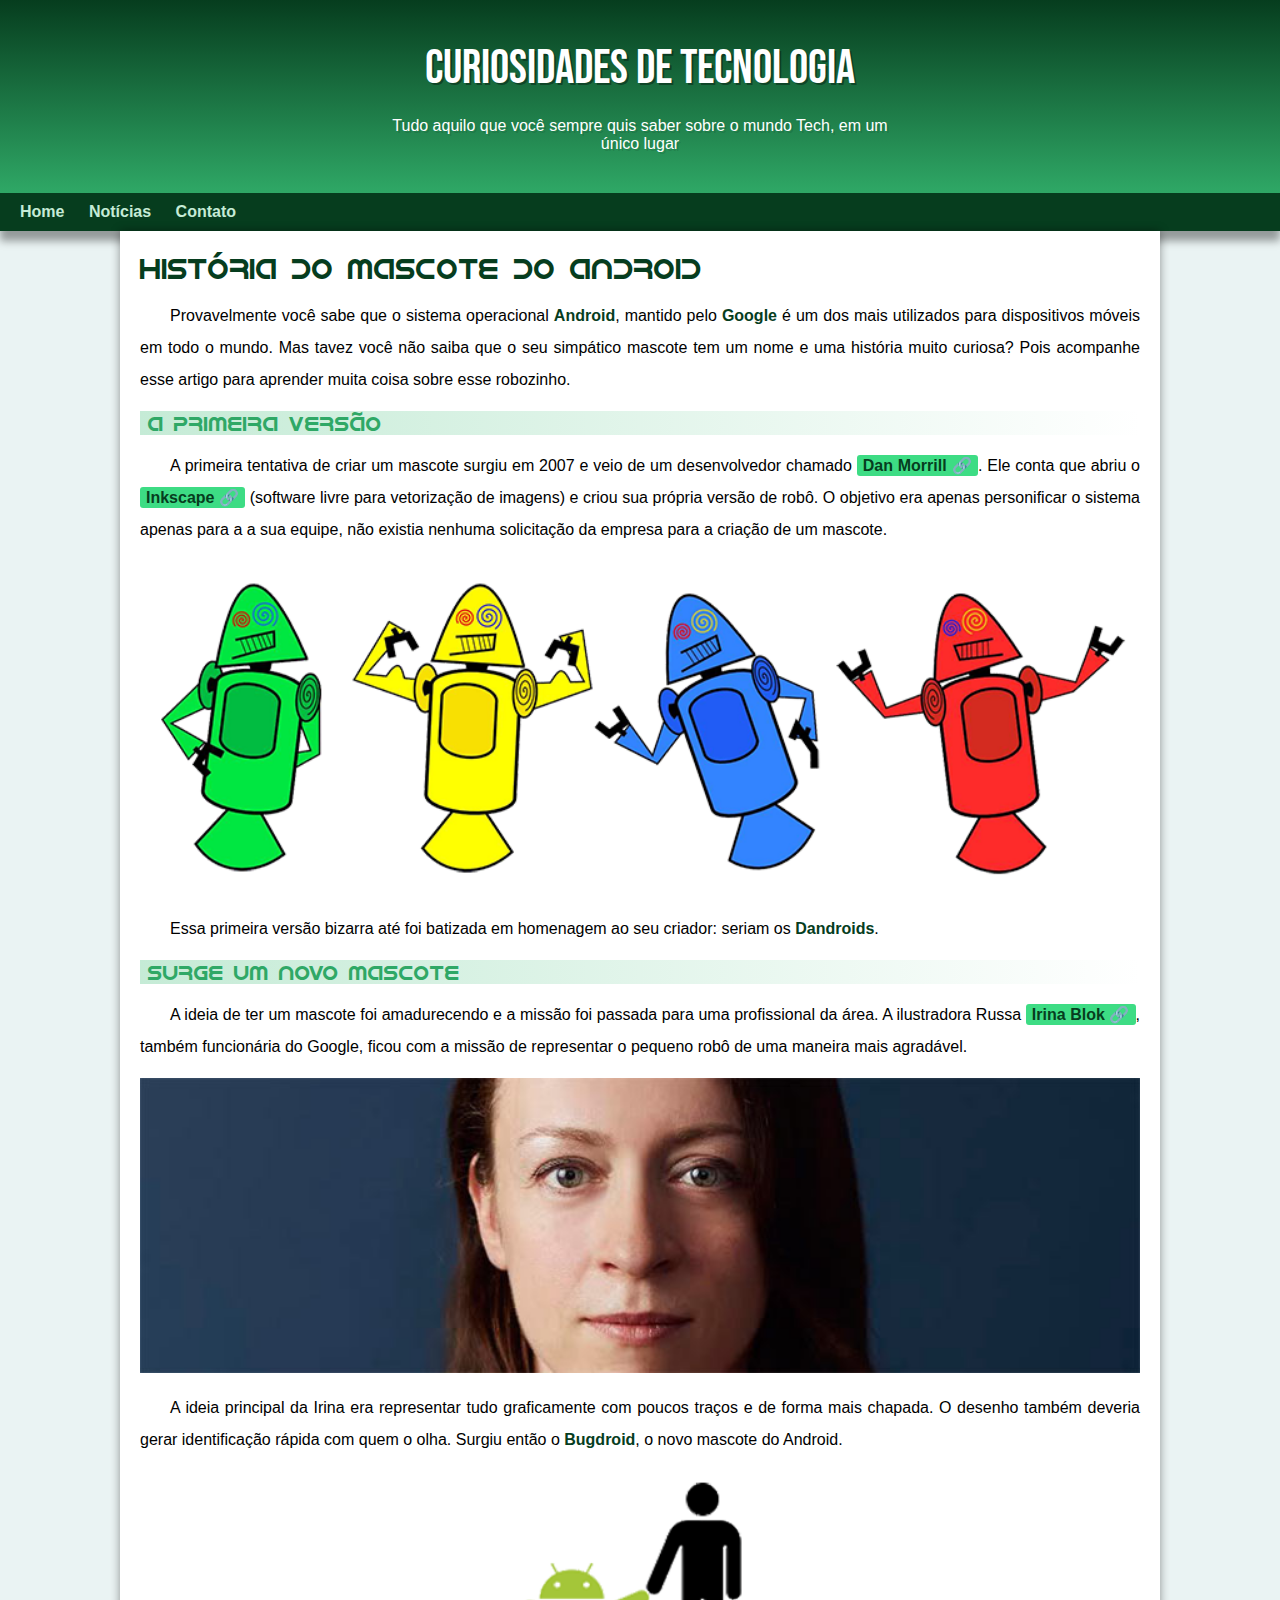
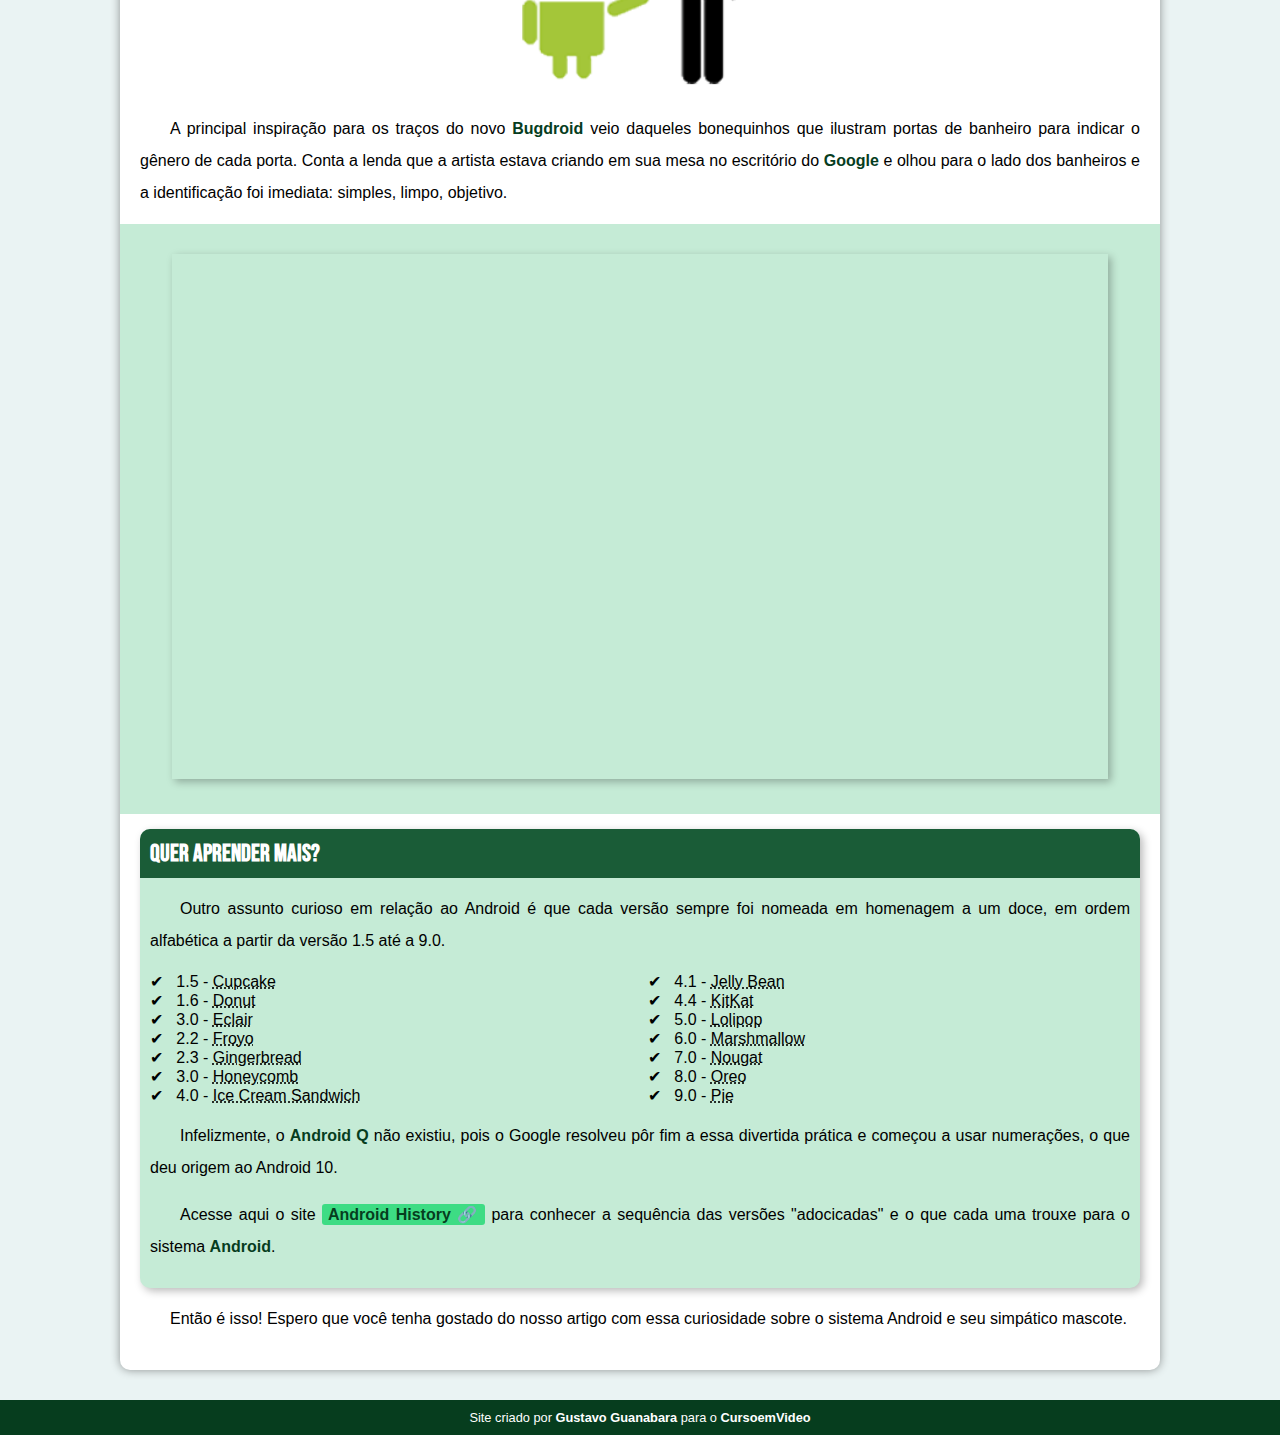
<file: index.html>
<!DOCTYPE html>
<html lang="pt-br">
<head>
    <meta charset="UTF-8">
    <meta http-equiv="X-UA-Compatible" content="IE=edge">
    <meta name="viewport" content="width=device-width, initial-scale=1.0">
    <title>Como surgiu o mascote do Android?</title>
    <link rel="shortcut icon" href="imagens/favicon.ico" type="image/x-icon">
    <link rel="stylesheet" href="estilo/style.css">
</head>
<body>
    <header>
        <h1>
            Curiosidades de Tecnologia
        </h1>
        <p>
            Tudo aquilo que você sempre quis saber sobre o mundo Tech, em um único lugar
        </p>
    </header>  
    <nav>
        <a href="#">Home</a>
        <a href="#">Notícias</a>
        <a href="#">Contato</a>
    </nav>
    <main>
        <article>
            <h1>
                História do Mascote do Android
            </h1>

            <p>
                Provavelmente você sabe que o sistema operacional <strong>Android</strong>, mantido pelo <strong>Google</strong> é um dos mais utilizados para dispositivos móveis em todo o mundo. Mas tavez você não saiba que o seu simpático mascote tem um nome e uma história muito curiosa? Pois acompanhe esse artigo para aprender muita coisa sobre esse robozinho.
            </p>

            <h2>
                A primeira versão
            </h2>

            <p>
                A primeira tentativa de criar um mascote surgiu em 2007 e veio de um desenvolvedor chamado <a href="https://androidcommunity.com/dan-morrill-shows-us-the-android-mascot-that-almost-was-20130103/" target="_blank"
                class="externo">Dan Morrill</a>. Ele conta que abriu o <a href="https://inkscape.org/pt-br/" target="_blank"
                class="externo">Inkscape</a> (software livre para vetorização de imagens) e criou sua própria versão de robô. O objetivo era apenas personificar o sistema apenas para a a sua equipe, não existia nenhuma solicitação da empresa para a criação de um mascote.
            </p>

            <picture>
                <source media="(max-width: 670px)" srcset="imagens/dan-droids-pq.png">
                <img src="imagens/dan-droids.png" alt="Primeiro mascote do Android">
            </picture>

            <p>
                Essa primeira versão bizarra até foi batizada em homenagem ao seu criador: seriam os <strong>Dandroids</strong>.
            </p>

            <h2>
                Surge um novo mascote
            </h2>

            <p>
                A ideia de ter um mascote foi amadurecendo e a missão foi passada para uma profissional da área. A ilustradora Russa <a href="https://www.irinablok.com/android" target="_blank"
                class="externo">Irina Blok</a>, também funcionária do Google, ficou com a missão de representar o pequeno robô de uma maneira mais agradável.
            </p>

            <picture>
                <source media="(max-width:670px)" srcset="imagens/irina-blok-pq.jpg">
                <img src="imagens/irina-blok.jpg" alt="Irira Blok, criadora do Bugdroid">
            </picture> 

            <p>
                A ideia principal da Irina era representar tudo graficamente com poucos traços e de forma mais chapada. O desenho também deveria gerar identificação rápida com quem o olha. Surgiu então o <strong>Bugdroid</strong>, o novo mascote do Android.
            </p>

            <img src="imagens/bugdroid.png" class= "pequena" alt="Bugdroid">

            <p>
                A principal inspiração para os traços do novo <strong>Bugdroid</strong> veio daqueles bonequinhos que ilustram portas de banheiro para indicar o gênero de cada porta. Conta a lenda que a artista estava criando em sua mesa no escritório do <strong>Google</strong> e olhou para o lado dos banheiros e a identificação foi imediata: simples, limpo, objetivo.
            </p>

            <div class="video">
                <iframe width="560" height="315" src="https://www.youtube.com/embed/l2UDgpLz20M" title="YouTube video player" frameborder="0" allow="accelerometer; autoplay; clipboard-write; encrypted-media; gyroscope; picture-in-picture; web-share" allowfullscreen></iframe>
            </div>
            
            <aside>
                <h3>
                    Quer aprender mais?
                </h3>

                <p>
                    Outro assunto curioso em relação ao Android é que cada versão sempre foi nomeada em homenagem a um doce, em ordem alfabética a partir da versão 1.5 até a 9.0.
                </p>

                <ul>
                    <li>
                        1.5 - <abbr title="Bolo de Copo">Cupcake</abbr>
                    </li>
                    <li>
                        1.6 - <abbr title="Rosquinha">Donut</abbr>
                    </li>
                    <li>
                        3.0 - <abbr title="Bomba">Eclair</abbr>
                    </li>
                    <li>
                        2.2 - <abbr title="Iorgute Congelado">Froyo</abbr>
                    </li>
                    <li>
                        2.3 - <abbr title="Biscoito de Gengibre">Gingerbread</abbr>
                    </li>
                    <li>
                        3.0 - <abbr title="Favo de Mel">Honeycomb</abbr>
                    </li>
                    <li>
                        4.0 - <abbr title="Sanduíche de Sorvete">Ice Cream Sandwich</abbr>
                    </li>
                    <li>
                        4.1 - <abbr title="Jujuba">Jelly Bean</abbr>
                    </li>
                    <li>
                        4.4 - <abbr title="KitKat">KitKat</abbr>
                    </li>
                    <li>
                        5.0 - <abbr title="Pirulito">Lolipop</abbr>
                    </li>
                    <li>
                        6.0 - <abbr title="Marshmallow">Marshmallow</abbr>
                    </li>
                    <li>
                        7.0 - <abbr title="Torrone">Nougat</abbr>
                    </li>
                    <li>
                        8.0 - <abbr title="Oreo">Oreo</abbr>
                    </li>
                    <li>
                        9.0 - <abbr title="Torta">Pie</abbr>
                    </li>
                </ul>
                <p>
                    Infelizmente, o <strong>Android Q</strong> não existiu, pois o Google resolveu pôr fim a essa divertida prática e começou a usar numerações, o que deu origem ao Android 10.
                </p>
                 <p>
                    Acesse aqui o site <a href="https://www.android.com/intl/en_uk/history/" target="_blank"
                    class="externo">Android History</a> para conhecer a sequência das versões "adocicadas" e o que cada uma trouxe para o sistema <strong>Android</strong>.
                </p>
                
            </aside>
            

            <p>
                Então é isso! Espero que você tenha gostado do nosso artigo com essa curiosidade sobre o sistema Android e seu simpático mascote.
            </p>
        </article>
    </main>
    <footer>
        <p>Site criado por <a href="https://github.com/gustavoguanabara" target="_blank">Gustavo Guanabara</a> para o <a href="https://www.cursoemvideo.com/" target="_blank">CursoemVideo</a></p>
    </footer>
</body>
</html>
</file>
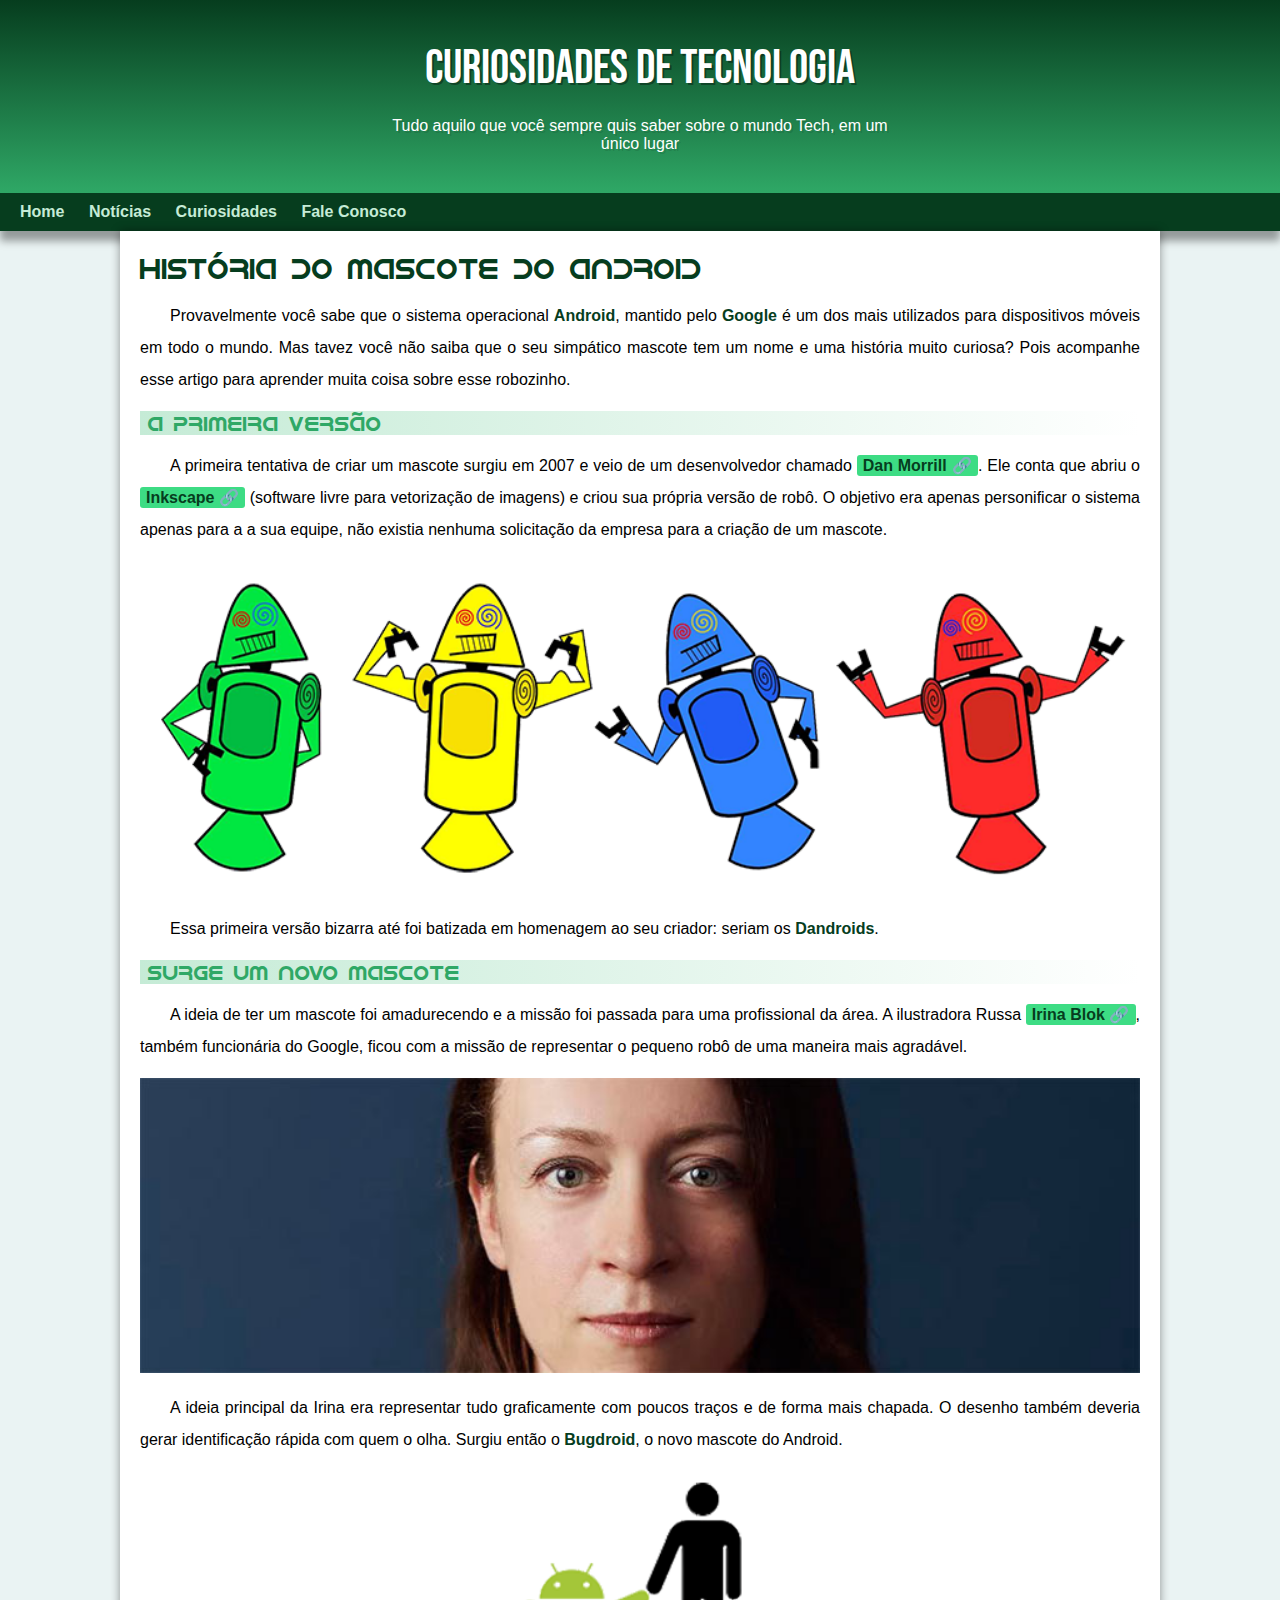
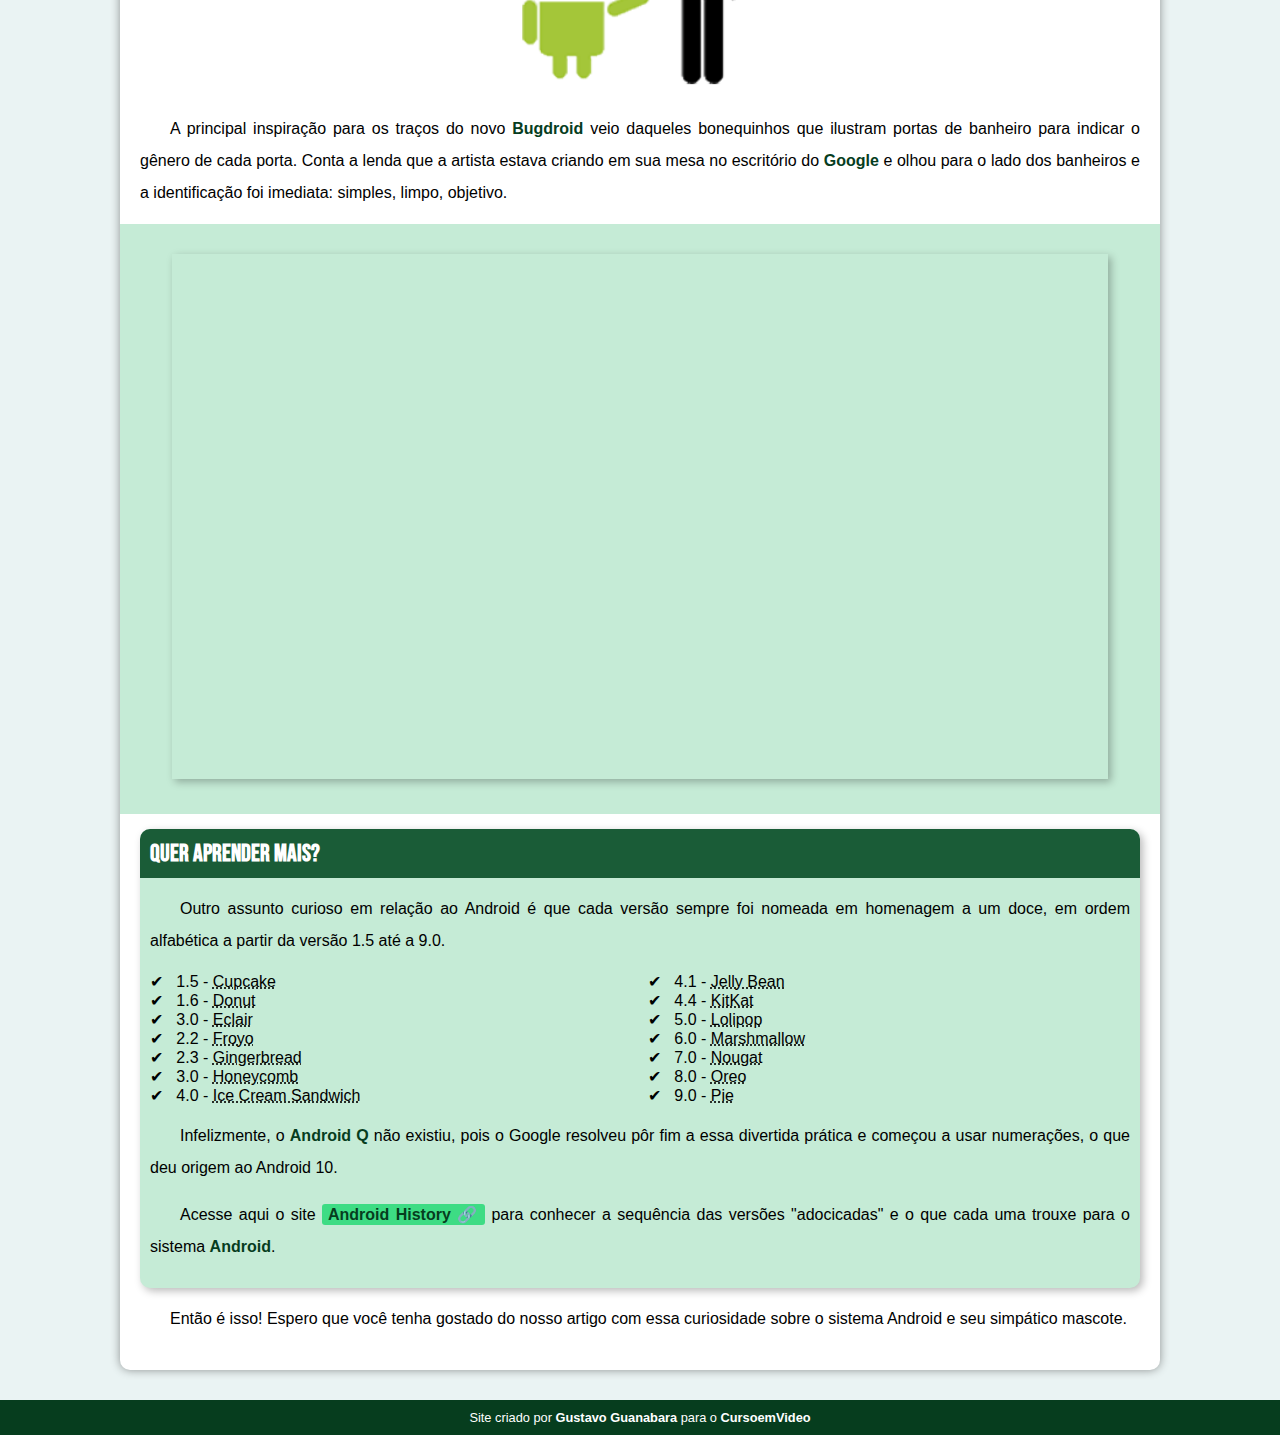
<file: android.html>
<!DOCTYPE html>
<html lang="pt-br">
<head>
    <meta charset="UTF-8">
    <meta http-equiv="X-UA-Compatible" content="IE=edge">
    <meta name="viewport" content="width=device-width, initial-scale=1.0">
    <title>Como surgiu o mascote do Android?</title>
    <link rel="shortcut icon" href="imagens/favicon.ico" type="image/x-icon">
    <link rel="stylesheet" href="estilo/style.css">
</head>
<body>
    <header>
        <h1>
            Curiosidades de Tecnologia
        </h1>
        <p>
            Tudo aquilo que você sempre quis saber sobre o mundo Tech, em um único lugar
        </p>
    </header>  
    <nav>
        <a href="#">Home</a>
        <a href="#">Notícias</a>
        <a href="#">Curiosidades</a>
        <a href="#">Fale Conosco</a>
    </nav>
    <main>
        <article>
            <h1>
                História do Mascote do Android
            </h1>

            <p>
                Provavelmente você sabe que o sistema operacional <strong>Android</strong>, mantido pelo <strong>Google</strong> é um dos mais utilizados para dispositivos móveis em todo o mundo. Mas tavez você não saiba que o seu simpático mascote tem um nome e uma história muito curiosa? Pois acompanhe esse artigo para aprender muita coisa sobre esse robozinho.
            </p>

            <h2>
                A primeira versão
            </h2>

            <p>
                A primeira tentativa de criar um mascote surgiu em 2007 e veio de um desenvolvedor chamado <a href="https://androidcommunity.com/dan-morrill-shows-us-the-android-mascot-that-almost-was-20130103/" target="_blank"
                class="externo">Dan Morrill</a>. Ele conta que abriu o <a href="https://inkscape.org/pt-br/" target="_blank"
                class="externo">Inkscape</a> (software livre para vetorização de imagens) e criou sua própria versão de robô. O objetivo era apenas personificar o sistema apenas para a a sua equipe, não existia nenhuma solicitação da empresa para a criação de um mascote.
            </p>

            <picture>
                <source media="(max-width: 670px)" srcset="imagens/dan-droids-pq.png">
                <img src="imagens/dan-droids.png" alt="Primeiro mascote do Android">
            </picture>

            <p>
                Essa primeira versão bizarra até foi batizada em homenagem ao seu criador: seriam os <strong>Dandroids</strong>.
            </p>

            <h2>
                Surge um novo mascote
            </h2>

            <p>
                A ideia de ter um mascote foi amadurecendo e a missão foi passada para uma profissional da área. A ilustradora Russa <a href="https://www.irinablok.com/android" target="_blank"
                class="externo">Irina Blok</a>, também funcionária do Google, ficou com a missão de representar o pequeno robô de uma maneira mais agradável.
            </p>

            <picture>
                <source media="(max-width:670px)" srcset="imagens/irina-blok-pq.jpg">
                <img src="imagens/irina-blok.jpg" alt="Irira Blok, criadora do Bugdroid">
            </picture> 

            <p>
                A ideia principal da Irina era representar tudo graficamente com poucos traços e de forma mais chapada. O desenho também deveria gerar identificação rápida com quem o olha. Surgiu então o <strong>Bugdroid</strong>, o novo mascote do Android.
            </p>

            <img src="imagens/bugdroid.png" class= "pequena" alt="Bugdroid">

            <p>
                A principal inspiração para os traços do novo <strong>Bugdroid</strong> veio daqueles bonequinhos que ilustram portas de banheiro para indicar o gênero de cada porta. Conta a lenda que a artista estava criando em sua mesa no escritório do <strong>Google</strong> e olhou para o lado dos banheiros e a identificação foi imediata: simples, limpo, objetivo.
            </p>

            <div class="video">
                <iframe width="560" height="315" src="https://www.youtube.com/embed/l2UDgpLz20M" title="YouTube video player" frameborder="0" allow="accelerometer; autoplay; clipboard-write; encrypted-media; gyroscope; picture-in-picture; web-share" allowfullscreen></iframe>
            </div>
            
            <aside>
                <h3>
                    Quer aprender mais?
                </h3>

                <p>
                    Outro assunto curioso em relação ao Android é que cada versão sempre foi nomeada em homenagem a um doce, em ordem alfabética a partir da versão 1.5 até a 9.0.
                </p>

                <ul>
                    <li>
                        1.5 - <abbr title="Bolo de Copo">Cupcake</abbr>
                    </li>
                    <li>
                        1.6 - <abbr title="Rosquinha">Donut</abbr>
                    </li>
                    <li>
                        3.0 - <abbr title="Bomba">Eclair</abbr>
                    </li>
                    <li>
                        2.2 - <abbr title="Iorgute Congelado">Froyo</abbr>
                    </li>
                    <li>
                        2.3 - <abbr title="Biscoito de Gengibre">Gingerbread</abbr>
                    </li>
                    <li>
                        3.0 - <abbr title="Favo de Mel">Honeycomb</abbr>
                    </li>
                    <li>
                        4.0 - <abbr title="Sanduíche de Sorvete">Ice Cream Sandwich</abbr>
                    </li>
                    <li>
                        4.1 - <abbr title="Jujuba">Jelly Bean</abbr>
                    </li>
                    <li>
                        4.4 - <abbr title="KitKat">KitKat</abbr>
                    </li>
                    <li>
                        5.0 - <abbr title="Pirulito">Lolipop</abbr>
                    </li>
                    <li>
                        6.0 - <abbr title="Marshmallow">Marshmallow</abbr>
                    </li>
                    <li>
                        7.0 - <abbr title="Torrone">Nougat</abbr>
                    </li>
                    <li>
                        8.0 - <abbr title="Oreo">Oreo</abbr>
                    </li>
                    <li>
                        9.0 - <abbr title="Torta">Pie</abbr>
                    </li>
                </ul>
                <p>
                    Infelizmente, o <strong>Android Q</strong> não existiu, pois o Google resolveu pôr fim a essa divertida prática e começou a usar numerações, o que deu origem ao Android 10.
                </p>
                 <p>
                    Acesse aqui o site <a href="https://www.android.com/intl/en_uk/history/" target="_blank"
                    class="externo">Android History</a> para conhecer a sequência das versões "adocicadas" e o que cada uma trouxe para o sistema <strong>Android</strong>.
                </p>
                
            </aside>
            

            <p>
                Então é isso! Espero que você tenha gostado do nosso artigo com essa curiosidade sobre o sistema Android e seu simpático mascote.
            </p>
        </article>
    </main>
    <footer>
        <p>Site criado por <a href="https://github.com/gustavoguanabara" target="_blank">Gustavo Guanabara</a> para o <a href="https://www.cursoemvideo.com/" target="_blank">CursoemVideo</a></p>
    </footer>
</body>
</html>
</file>
<file: estilo/style.css>
@charset "UTF-8";

@import url('https://fonts.googleapis.com/css2?family=Bebas+Neue&family=Lato:wght@300;400;700;900&family=Open+Sans:wght@300;400;500;700&display=swap');

@font-face {
    font-family: 'Android';
    src: url(../fontes//idroid.otf) format('opentype');
    font-weight: normal;
}


:root{
    --cor0: #c5ebd6;
    --cor1: #83e1ad;
    --cor2: #3ddc84;
    --cor3: #2fa866;
    --cor4: #1a5c37;
    --cor5: #063d1e;

    --font-padrao: Arial, Verdana, Helvetica, sans-serif;
    --fonte-destaque: 'Bebas Neue', sans-serif;
    --fonte-android: 'Android', sans-serif;
}

*{
    margin: 0px;
    padding: 0px;
}


body{
    background-color: rgb(234, 243, 243);
    font-family: var(--font-padrao);
}

a.externo::after{
    content: '\00A0\1F517';
}

header{
    background-image: linear-gradient(to bottom, var(--cor5), var(--cor3));
    min-height: 150px;
    text-align: center;
    padding-top: 40px;
    
}

header > h1{
    color: white;
    font-family: var(--fonte-destaque);
    margin-bottom: 20px;
    font-size: 3em;
    font-weight: normal;
    margin-bottom: 20px;
    text-shadow: 2px 2px 0 rgba(0, 0, 0, 0.363);
}

header > p{
    color: white;
    font-family: var(--font-padrao);
    max-width: 500px;
    padding-right: 10px;
    padding-left: 10px;
    margin: auto;
    padding-bottom: 40px;
    text-shadow: 2px 2px 0 rgba(0, 0, 0, 0.108);
}

nav{
    background-color: var(--cor5);
    padding: 10px;
    box-shadow:  0px 10px 8px rgba(0, 0, 0, 0.363);
    font-family: var(--font-padrao);
}

nav > a{
    color: var(--cor0);
    padding: 10px;
    border-radius: 5px;
    text-decoration: none;
    font-weight: bold;
    transition-duration: 0.3s;
}

nav > a:hover{
    background-color: var(--cor1);
    color: var(--cor5);
}
main{
    min-width: 300px;
    max-width: 1000px;
    margin: auto;
    margin-bottom: 30px;
    padding: 20px;
    background-color: white;
    box-shadow: 0px 0px 10px rgba(0, 0, 0, 0.404);
    border-bottom-left-radius: 10px;
    border-bottom-right-radius: 10px;
}

main h1{
    color: var(--cor5);
    font-family: var(--fonte-android);
    font-weight: normal;
    font-size: 1.8em;
}

main h2{
    font-family: var(--fonte-android);
    font-size: 1.3em;
    text-indent: 8px;
    font-weight: normal;
    color: var(--cor3);
    background-image: linear-gradient(to right, var(--cor0), transparent);
}

main p{
    margin: 15px 0px;
    text-align: justify;
    text-indent: 30px;
    font-size: 1em;
    line-height: 2em;
}

main strong{
    color: var(--cor5);
    font-weight: bold;   
}

main a{
    text-decoration: none;
    font-weight: bold;
    color: var(--cor5);
    background-color: var(--cor2);
    border-radius: 3px;
    padding: 2px 6px;
}

main a:hover{
    text-decoration: underline;
    color: var(--cor4);
}
main img{
    width: 100%;
}

main img.pequena{
    max-width: 350px;
    display: block;
    margin: auto;
}

div.video{
    position: relative;
    background-color:var(--cor0);
    height: 0px;
    margin-left: -20px;
    margin-right: -20px;
    margin-bottom: 15px;
    padding-bottom: 59%;
}

div.video > iframe{
    position: absolute;
    top: 5%;
    left:5%;
    width: 90%;
    height: 89%;
    box-shadow: 3px 3px 8px rgba(0, 0, 0, 0.273);
}
 
aside{
    background-color: var(--cor0);
    padding: 10px;
    border-radius: 10px;
    box-shadow: 3px 3px 8px rgba(0, 0, 0, 0.273);
}

aside > h3{
    color: white;
    background-color: var(--cor4);
    font-family: var(--fonte-destaque);
    font-size: 1.5em;
    padding: 10px;
    margin: -10px -10px 0px -10px;
    border-radius: 10px 10px 0px 0px;
}

aside > ul{
    list-style-position: inside;
    columns: 2;
    list-style-type: '\2714\00A0\00A0';
}

footer{
    background-color: var(--cor5);
    color: white;
    text-align: center;
    font-size: 0.8em;
    padding: 10px;
}

footer a{
    color: white;
    font-weight: bolder;
    text-decoration: none;
}

footer a:hover{
    text-decoration: underline;
    color: var(--cor3);
}
</file>
